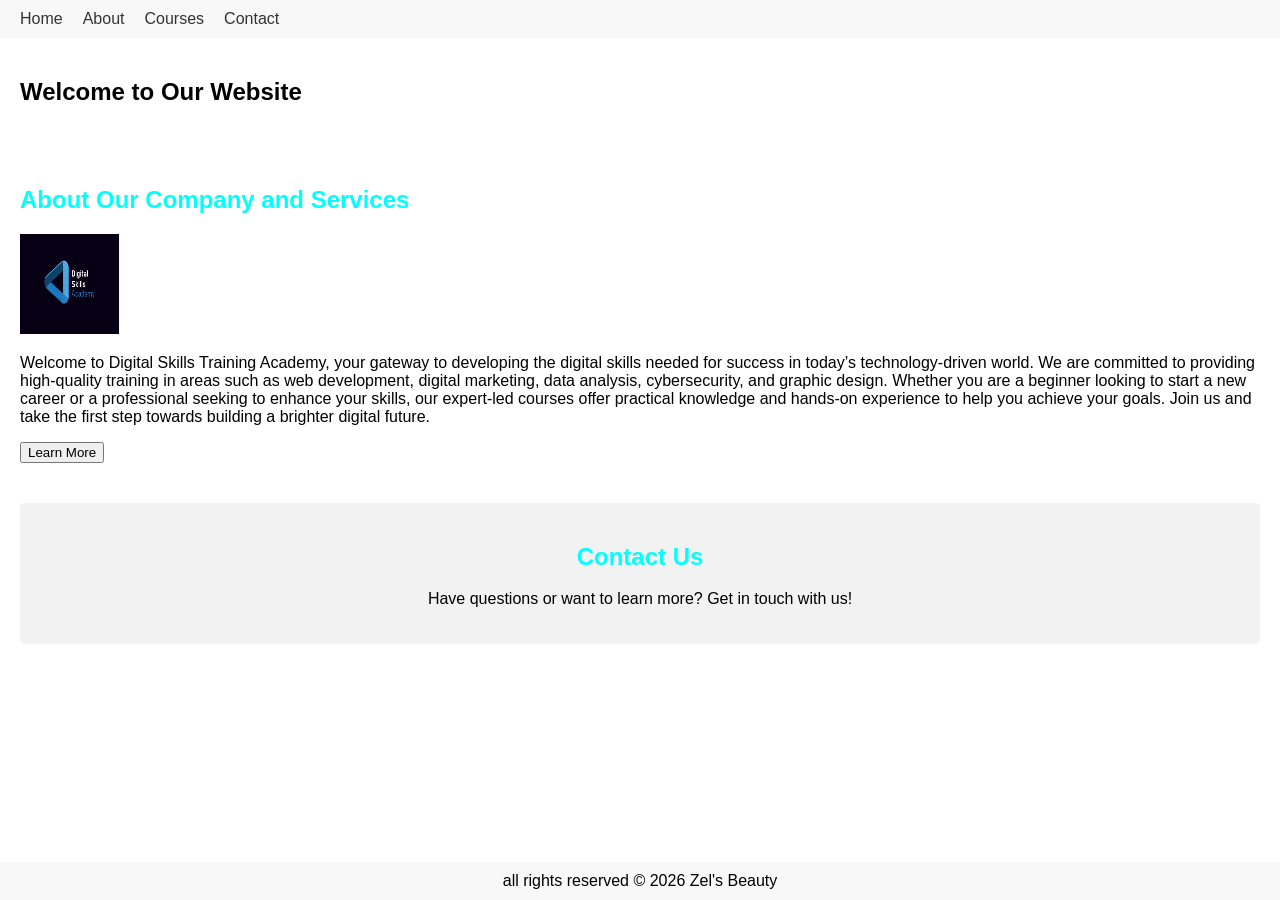
<file: index.html>
<!DOCTYPE html>
<html lang="en">
<head>
    <meta charset="UTF-8">
    <meta name="viewport" content="width=device-width, initial-scale=1.0">
    <title>Document</title>
    <style>
        body {
            font-family: Arial, sans-serif;
            margin: 0;
            padding: 0;
        }

        header {
            background-color: #f8f8f8;
            padding: 10px 20px;
        }

        nav ul {
            list-style-type: none;
            margin: 0;
            padding: 0;
            display: flex;
        }

        nav ul li {
            margin-right: 20px;
        }

        nav ul li a {
            text-decoration: none;
            color: #333;
        }

        section {
            padding: 20px;
        }

        footer {
            background-color: #f8f8f8;
            text-align: center;
            padding: 10px 0;
            position: fixed;
            width: 100%;
            bottom: 0;
        }
        </style>
</head>
<body>
    <header>
        <nav>
            <ul>
                <li><a href="/index.html">Home</a></li>
                <li><a href="/About.html">About</a></li>
                <li><a href="/Courses.html">Courses</a></li>
                <li><a href="/Contact.html">Contact</a></li>
                
            </ul>
            
        </nav>
        <link rel="stylesheet" href="index.css">
    </header>
    

    <section>
        <div>
<h1>Welcome to Our Website</h1>
        </div>
    </section>

    <section>
<div>
<h2>About Our Company and Services</h2>
<img src="/images/DSA_logo.jpg" alt="Academy" width="100" height="100">
<p>
    Welcome to Digital Skills Training Academy, your gateway to developing the digital skills needed for success in today’s technology-driven world. We are committed to providing high-quality training in areas such as web development, digital marketing, data analysis, cybersecurity, and graphic design. Whether you are a beginner looking to start a new career or a professional seeking to enhance your skills, our expert-led courses offer practical knowledge and hands-on experience to help you achieve your goals. Join us and take the first step towards building a brighter digital future.
</p>
<button>Learn More</button>
</div>

    </section>

    <section>
        <div class="Contact">
            <h2>Contact Us</h2>
            <p>Have questions or want to learn more? Get in touch with us!</p>
        </div>
    </section>
</body>

<footer>
all rights reserved &copy; 2026 Zel's Beauty
</footer>
</html>
</file>
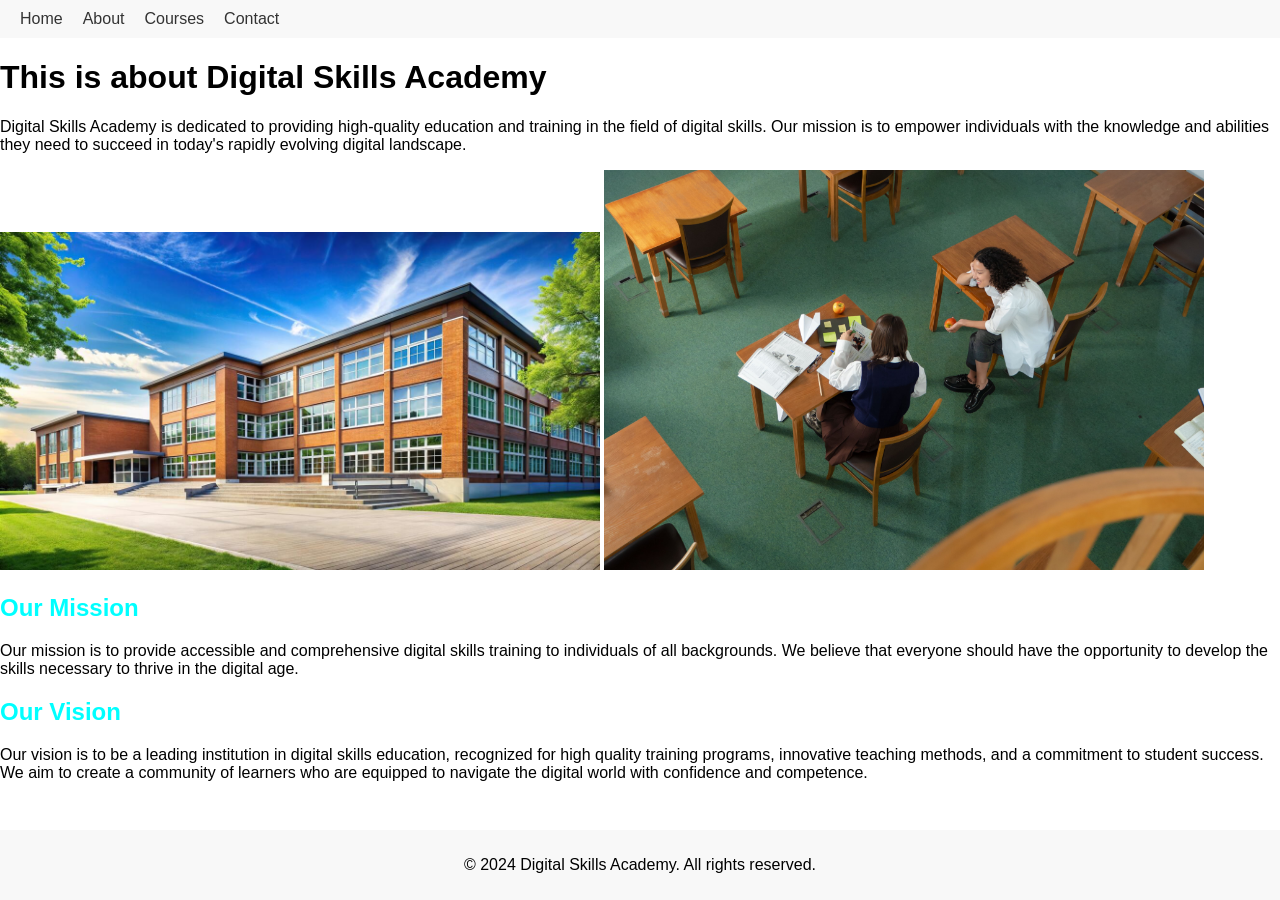
<file: About.html>
<!DOCTYPE html>
<html lang="en">
<head>
    <meta charset="UTF-8">
    <meta name="viewport" content="width=device-width, initial-scale=1.0">
    <title>Document</title>
    <style>
        body {
            font-family: Arial, sans-serif;
            margin: 0;
            padding: 0;
        }

        header {
            background-color: #f8f8f8;
            padding: 10px 20px;
        }

        nav ul {
            list-style-type: none;
            margin: 0;
            padding: 0;
            display: flex;
        }

        nav ul li {
            margin-right: 20px;
        }

        nav ul li a {
            text-decoration: none;
            color: #333;
        }

        section {
            padding: 20px;
        }

        footer {
            background-color: #f8f8f8;
            text-align: center;
            padding: 10px 0;
            position: fixed;
            width: 100%;
            bottom: 0;
        }
        </style>
</head>
<body>
<header>
        <nav>
            <ul>
                <li><a href="/index.html">Home</a></li>
                <li><a href="/About.html">About</a></li>
                <li><a href="/Courses.html">Courses</a></li>
                <li><a href="/Contact.html">Contact</a></li>
                
            </ul>
            
        </nav>
        <link rel="stylesheet" href="index.css">
        </header>

        <div class="container">

    <h1>This is about Digital Skills Academy </h1>
    <p>Digital Skills Academy is dedicated to providing high-quality education and training in the field of digital skills. Our mission is to empower individuals with the knowledge and abilities they need to succeed in today's rapidly evolving digital landscape.</p>

    <img src="/images/digital academy.jpg" alt="Digital Skills Academy" style="width: 100%; max-width: 600px; height: auto;">

    <img src="/images/academy students.jpg" alt="Digital Skills Academy" style="width: 100%; max-width: 600px; height: auto;">

    <h2>Our Mission</h2>
    <p>Our mission is to provide accessible and comprehensive digital skills training to individuals of all backgrounds. We believe that everyone should have the opportunity to develop the skills necessary to thrive in the digital age.</p>

    <h2>Our Vision</h2>
    <p>Our vision is to be a leading institution in digital skills education, recognized for high quality training programs, innovative teaching methods, and a commitment to student success. We aim to create a community of learners who are equipped to navigate the digital world with confidence and competence.</p>
    </div>

    <footer>
        <p>&copy; 2024 Digital Skills Academy. All rights reserved.</p>
    </footer>
</body>
</html>
</file>
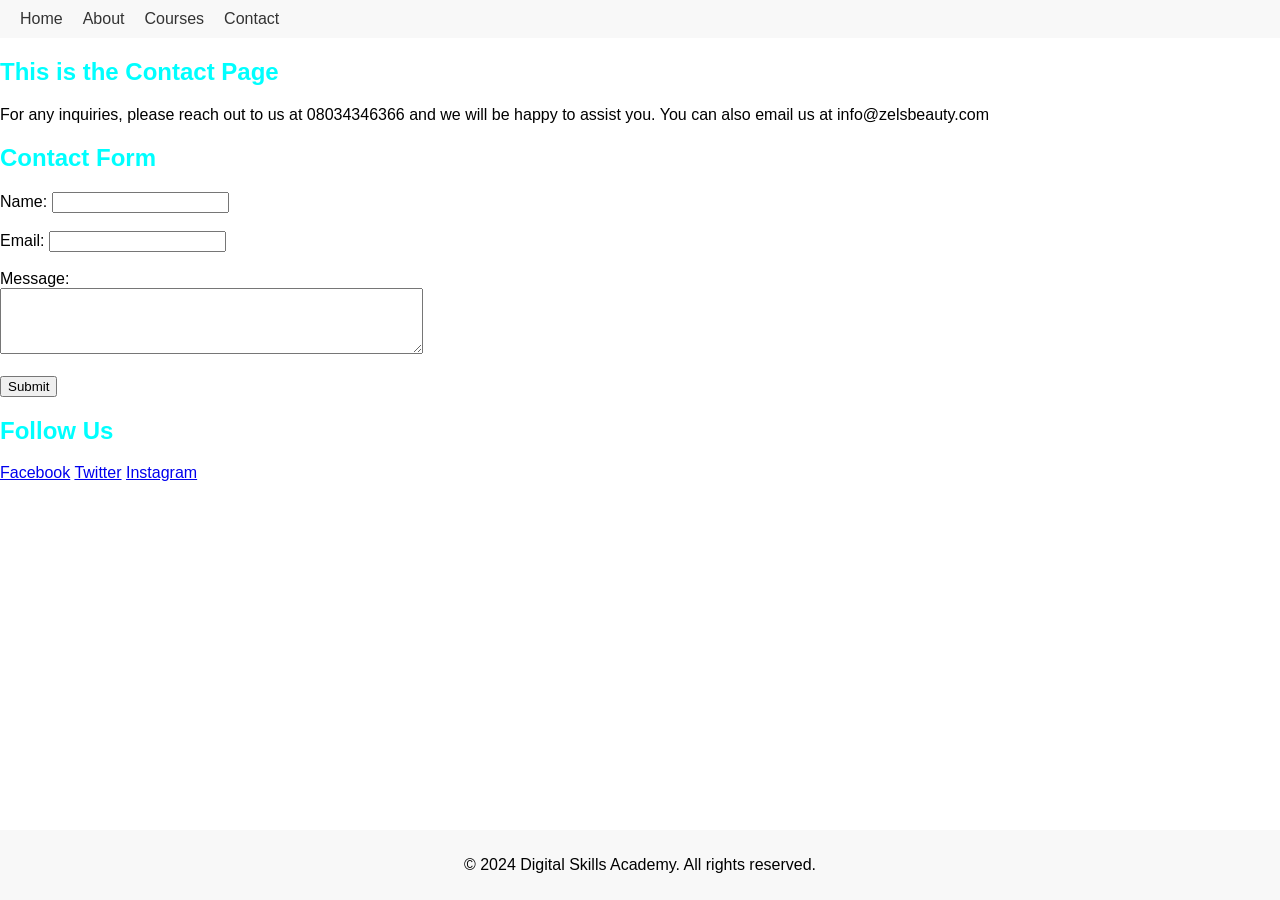
<file: Contact.html>
<!DOCTYPE html>
<html lang="en">
<head>
    <meta charset="UTF-8">
    <meta name="viewport" content="width=device-width, initial-scale=1.0">
    <title>Document</title>
    <style>
        body {
            font-family: Arial, sans-serif;
            margin: 0;
            padding: 0;
        }

        header {
            background-color: #f8f8f8;
            padding: 10px 20px;
        }

        nav ul {
            list-style-type: none;
            margin: 0;
            padding: 0;
            display: flex;
        }

        nav ul li {
            margin-right: 20px;
        }

        nav ul li a {
            text-decoration: none;
            color: #333;
        }

        section {
            padding: 20px;
        }

        footer {
            background-color: #f8f8f8;
            text-align: center;
            padding: 10px 0;
            position: fixed;
            width: 100%;
            bottom: 0;
        }
        </style>
</head>

<body>
   <header>
        <nav>
            <ul>
                <li><a href="/index.html">Home</a></li>
                <li><a href="/About.html">About</a></li>
                <li><a href="/Courses.html">Courses</a></li>
                <li><a href="/Contact.html">Contact</a></li>
            
            </ul>
            
        </nav>
        <link rel="stylesheet" href="index.css">
    </header>
    <div class="container">

    <h2>This is the Contact Page</h2>
    <p>For any inquiries, please reach out to us at 08034346366 and we will be happy to assist you. You can also email us at info@zelsbeauty.com</p>

    <h2>Contact Form</h2>
    <form action="submit_form.php" method="post">
        <label for="name">Name:</label>
        <input type="text" id="name" name="name" required><br><br>

        <label for="email">Email:</label>
        <input type="email" id="email" name="email" required><br><br>

        <label for="message">Message:</label><br>
        <textarea id="message" name="message" rows="4" cols="50" required></textarea><br><br>

        <button type="submit" value="Submit">Submit</button>
    </form>
<h2>Follow Us</h2>
<p>
    <a href="#">Facebook</a>
    <a href="#">Twitter</a>
    <a href="#">Instagram</a>
    </div>

    <footer>
        <p>&copy; 2024 Digital Skills Academy. All rights reserved.</p>
    </footer>
</body>
</html>
</file>
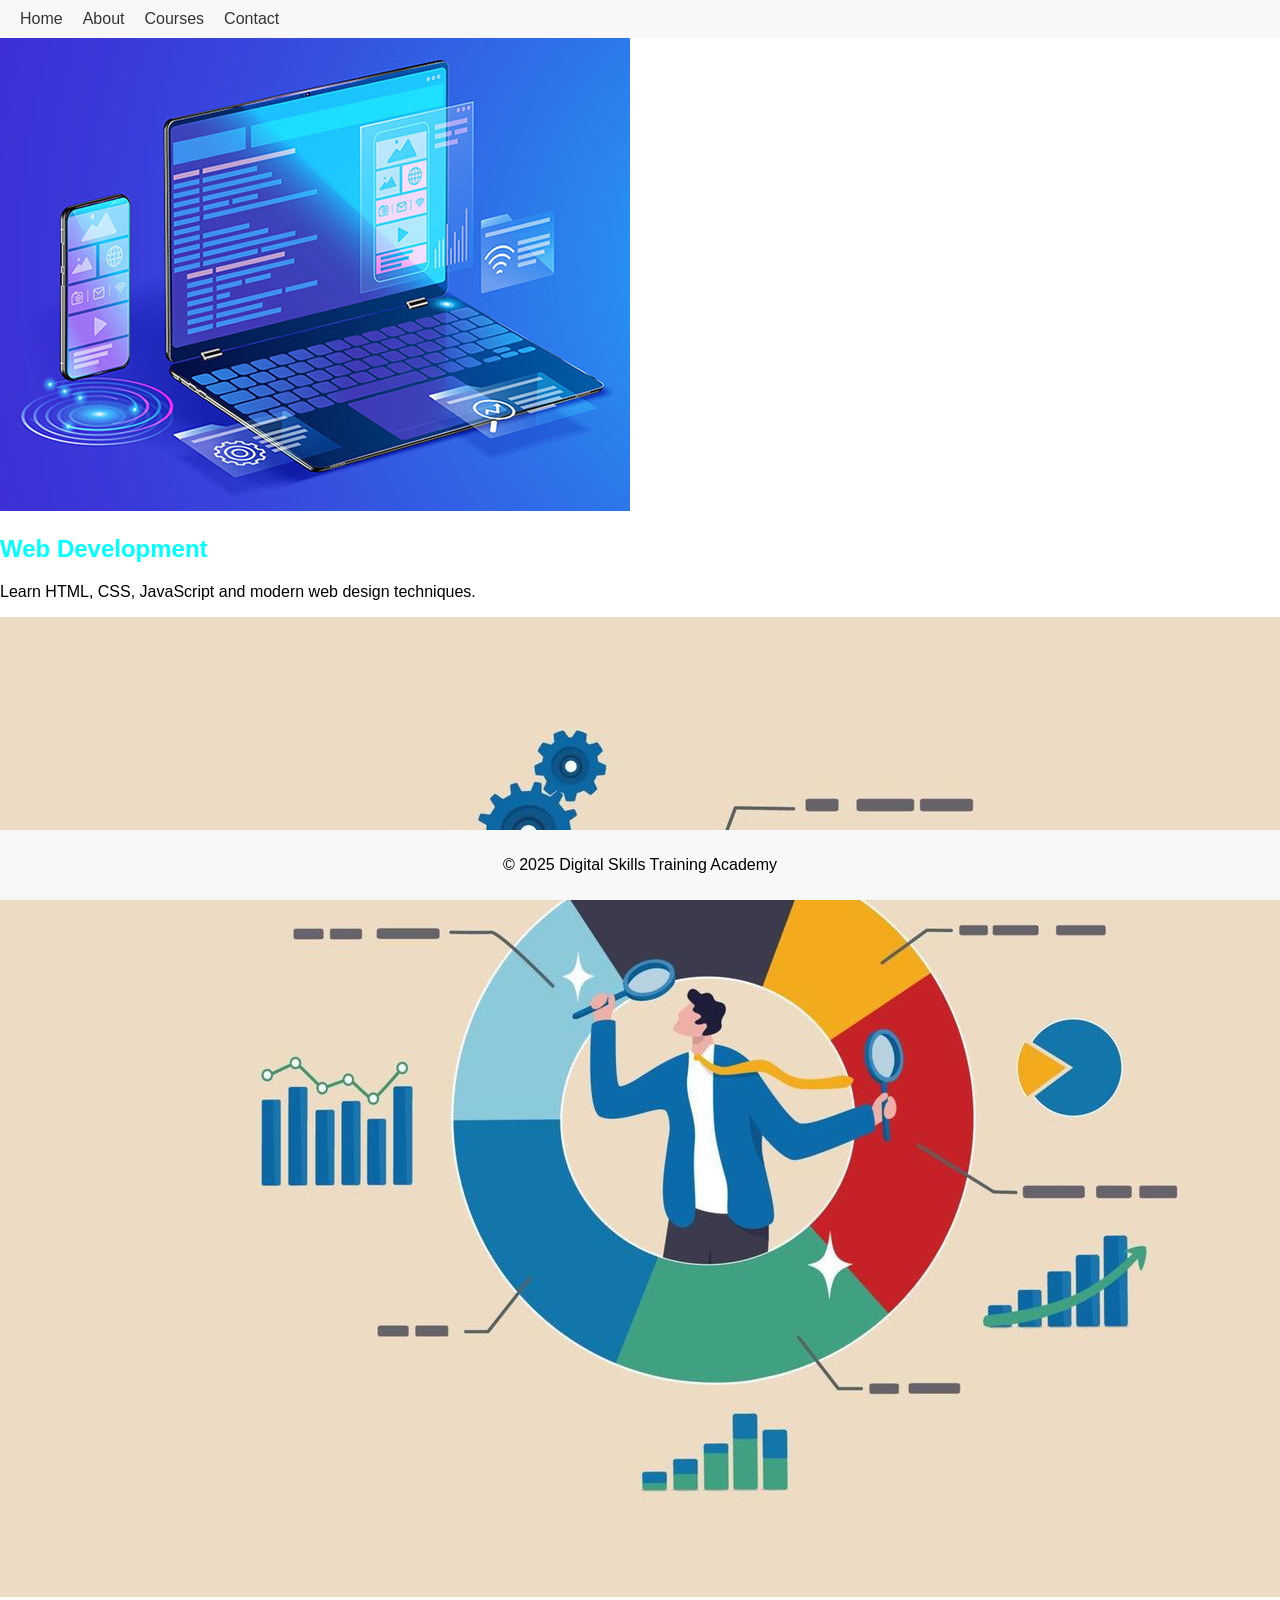
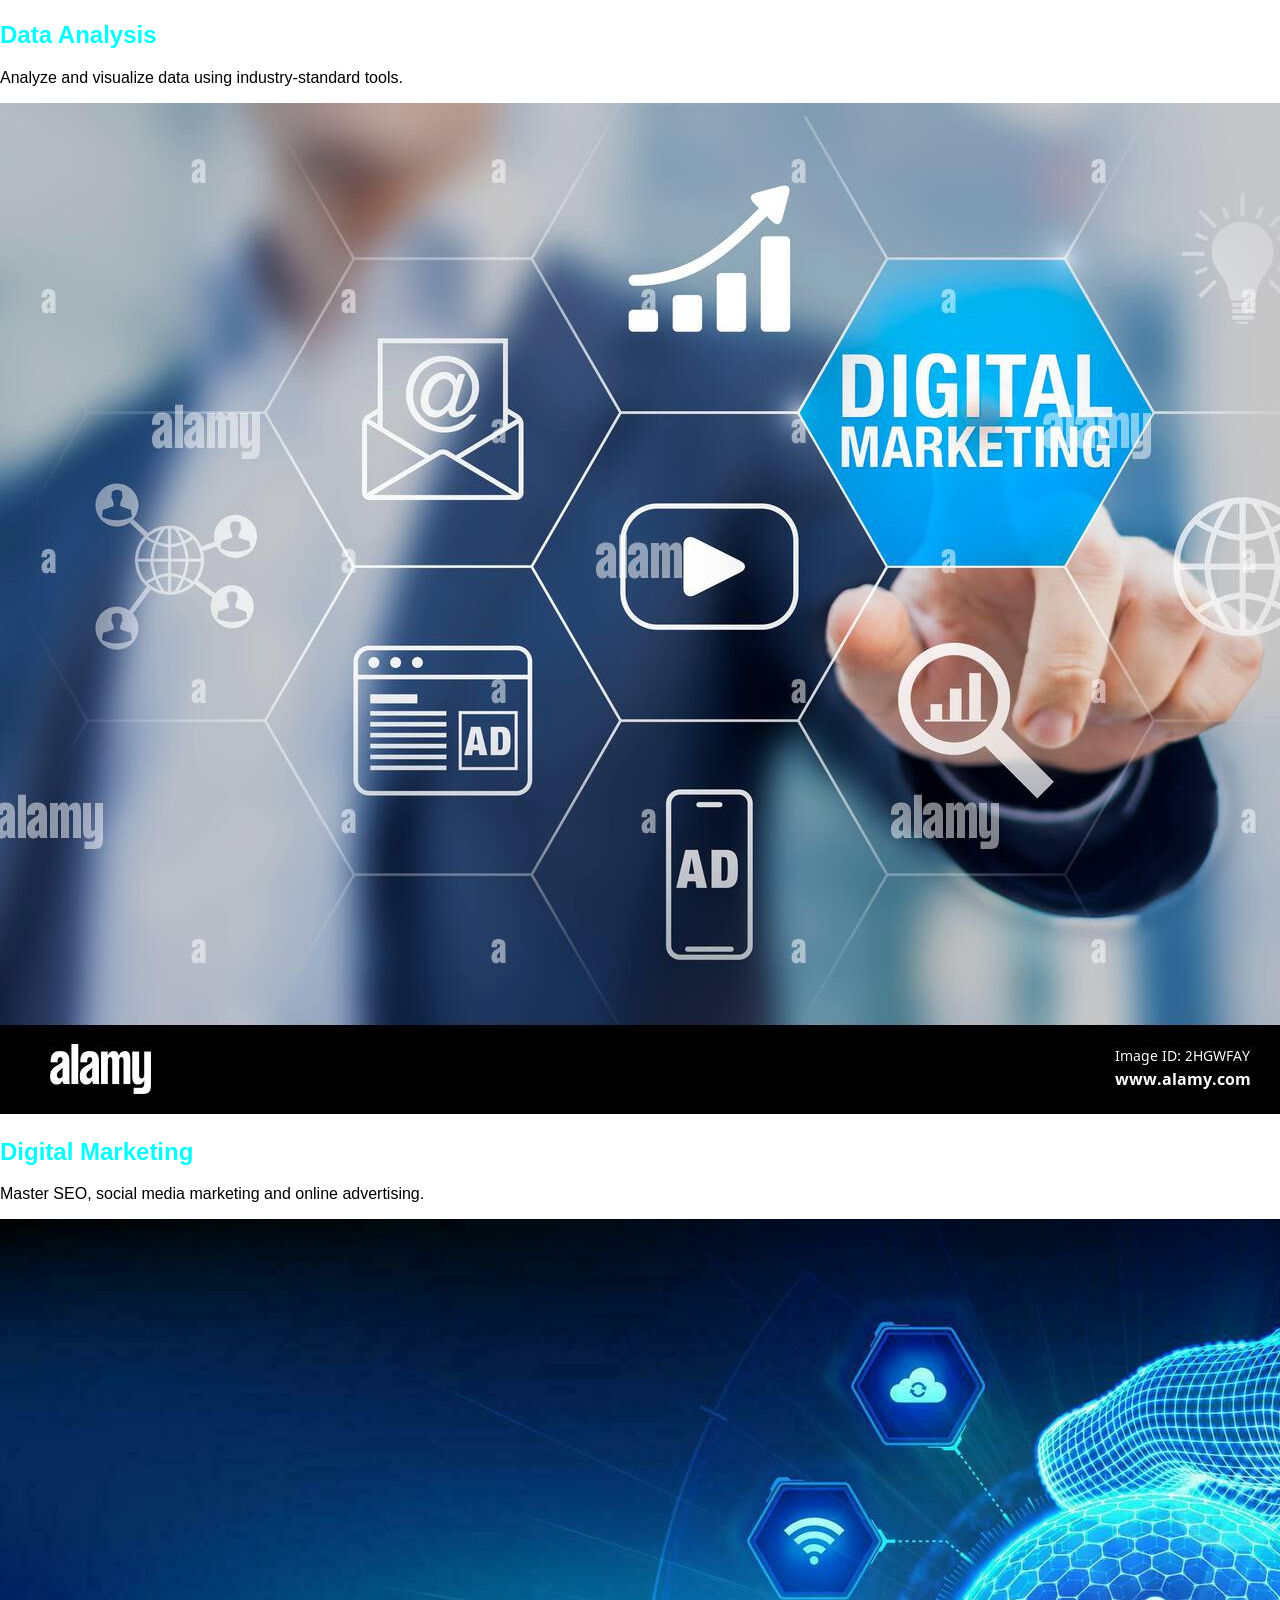
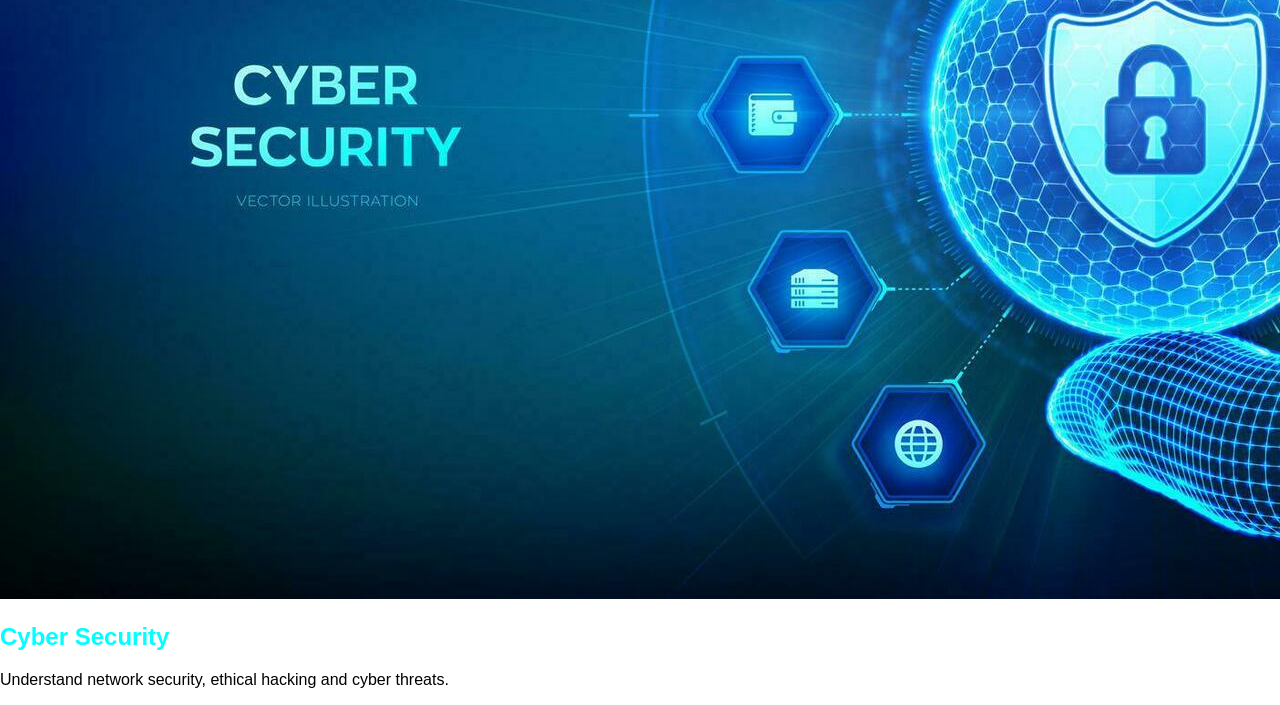
<file: Courses.html>
<!DOCTYPE html>
<html lang="en">
<head>
<meta charset="UTF-8">
<meta name="viewport" content="width=device-width, initial-scale=1.0">
<title>Courses</title>

<style>
        body {
            font-family: Arial, sans-serif;
            margin: 0;
            padding: 0;
        }

        header {
            background-color: #f8f8f8;
            padding: 10px 20px;
        }

        nav ul {
            list-style-type: none;
            margin: 0;
            padding: 0;
            display: flex;
        }

        nav ul li {
            margin-right: 20px;
        }

        nav ul li a {
            text-decoration: none;
            color: #333;
        }

        section {
            padding: 20px;
        }

        footer {
            background-color: #f8f8f8;
            text-align: center;
            padding: 10px 0;
            position: fixed;
            width: 100%;
            bottom: 0;
        }
        </style>
</head>

<body>

    <header>
        <nav>
            <ul>
                <li><a href="/index.html">Home</a></li>
                <li><a href="/About.html">About</a></li>
                <li><a href="/Courses.html">Courses</a></li>
                <li><a href="/Contact.html">Contact</a></li>
                
            </ul>
            
        </nav>
        <link rel="stylesheet" href="index.css">
        </header>


<div class="course">
<img src="/images/web-development.jpg">
<h2>Web Development</h2>
<p>Learn HTML, CSS, JavaScript and modern web design techniques.</p>
</div>
<div class="course">
<img src="/images/data-analysis.jpg">
<h2>Data Analysis</h2>
<p>Analyze and visualize data using industry-standard tools.</p>
</div>
<div class="course">
<img src="/images/digital-marketing.jpg">
<h2>Digital Marketing</h2>
<p>Master SEO, social media marketing and online advertising.</p>
</div>
<div class="course">
<img src="/images/cyber-security.jpg">
<h2>Cyber Security</h2>
<p>Understand network security, ethical hacking and cyber threats.</p>
</div>

<footer>
<p>&copy; 2025 Digital Skills Training Academy</p>
</footer>
</body>
</html>
</file>
<file: index.css>
h2{
color:aqua
}

.Contact {
    background-color: #f2f2f2;
    padding: 20px;
    border-radius: 5px;
    text-align: center;
}
</file>
